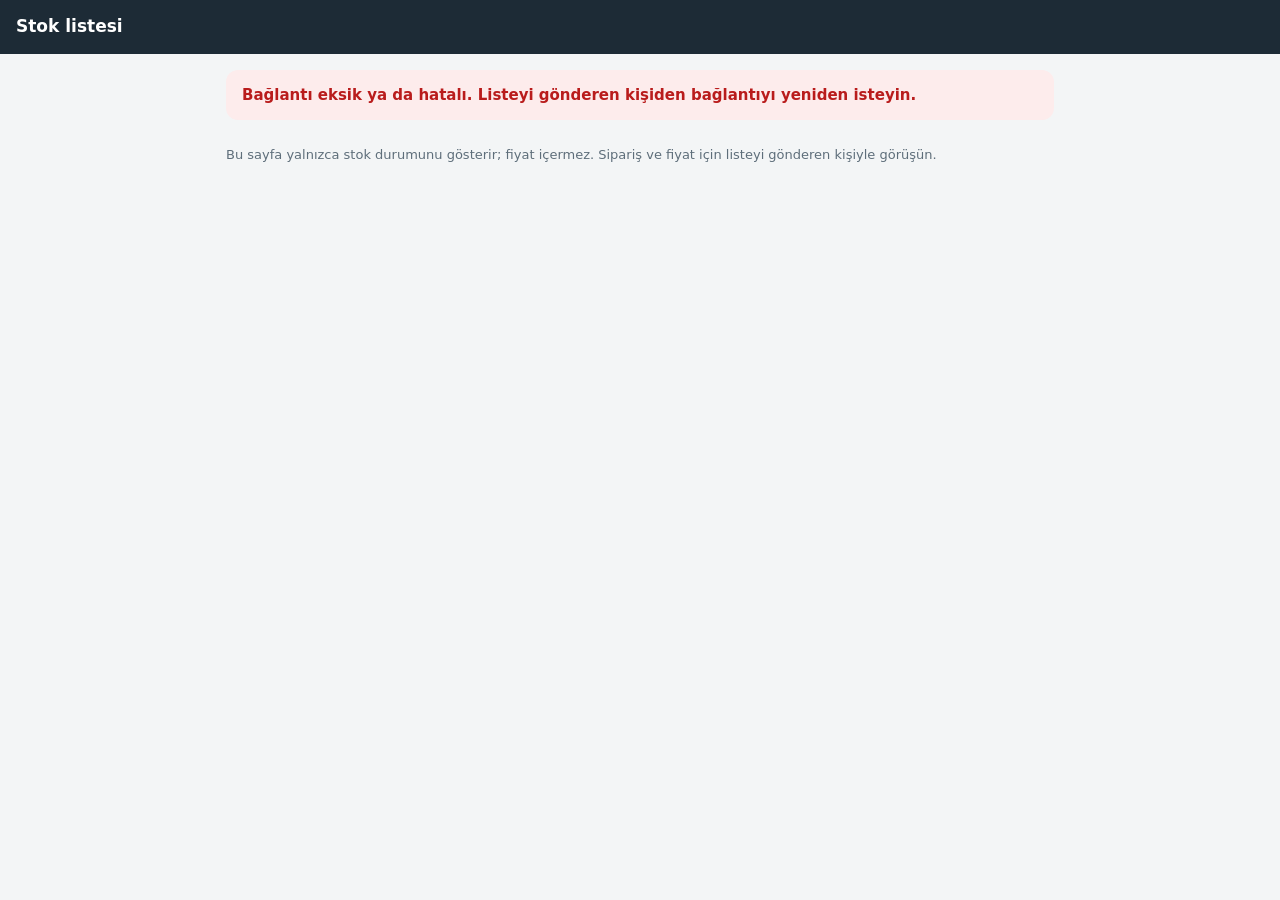
<file: stok.html>
<!doctype html>
<html lang="tr">
<head>
<meta charset="utf-8">
<meta name="viewport" content="width=device-width, initial-scale=1">
<meta name="robots" content="noindex, nofollow">
<meta name="referrer" content="no-referrer">
<title>Stok listesi</title>
<style>
  :root { --ink: #1D2B36; --muted: #5E6E7A; --line: #DCE2E6; --paper: #F3F5F6; --green: #15803D; --amber: #A16207; --red: #B91C1C; }
  * { box-sizing: border-box; }
  body { margin: 0; background: var(--paper); color: var(--ink); font: 15px/1.5 system-ui, -apple-system, "Segoe UI", Roboto, Arial, sans-serif; }
  .bar { background: var(--ink); color: #fff; padding: 14px 16px; }
  .bar b { font-size: 17px; display: block; }
  .bar small { opacity: .75; }
  main { max-width: 860px; margin: 0 auto; padding: 16px; display: flex; flex-direction: column; gap: 12px; }
  .kart { background: #fff; border: 1px solid var(--line); border-radius: 14px; padding: 12px 14px; }
  input { width: 100%; font: inherit; border: 1px solid var(--line); border-radius: 10px; padding: 10px 12px; }
  table { width: 100%; border-collapse: collapse; }
  th, td { text-align: left; padding: 8px 6px; border-bottom: 1px solid var(--line); vertical-align: top; }
  th { font-size: 12px; color: var(--muted); text-transform: uppercase; letter-spacing: .4px; }
  td.r, th.r { text-align: right; white-space: nowrap; }
  .mono { font-family: ui-monospace, Menlo, Consolas, monospace; font-size: 13px; }
  .var { color: var(--green); font-weight: 700; } .az { color: var(--amber); font-weight: 700; }
  .durum { border-radius: 12px; padding: 14px 16px; font-weight: 600; background: #FDECEC; color: var(--red); }
  .hint { color: var(--muted); font-size: 13px; }
  [hidden] { display: none !important; }
</style>
</head>
<body>
<div class="bar"><b id="gonderen">Stok listesi</b><small id="alt">Yükleniyor…</small></div>
<main>
  <div id="mesaj" class="durum" hidden></div>
  <section class="kart" id="liste" hidden>
    <input type="search" id="ara" placeholder="Ürün kodu ya da adı ara" aria-label="Ürün ara" autocomplete="off">
    <p class="hint" id="ozet"></p>
    <table><thead><tr><th>Kod</th><th>Ürün</th><th class="r" id="mBaslik">Miktar</th></tr></thead><tbody id="tb"></tbody></table>
  </section>
  <p class="hint">Bu sayfa yalnızca stok durumunu gösterir; fiyat içermez. Sipariş ve fiyat için listeyi gönderen kişiyle görüşün.</p>
</main>
<script>
(() => {
  const $ = id => document.getElementById(id);
  const h = new URLSearchParams(location.hash.slice(1));
  const anahtar = h.get('a'), ref = h.get('p'), key = h.get('k');
  const esc = s => String(s ?? '').replace(/[&<>"']/g, c => ({ '&': '&amp;', '<': '&lt;', '>': '&gt;', '"': '&quot;', "'": '&#39;' }[c]));
  const tarih = d => d ? new Date(String(d).length === 10 ? d + 'T00:00' : d).toLocaleDateString('tr-TR', { day: 'numeric', month: 'long', year: 'numeric' }) : '';
  const sayi = v => new Intl.NumberFormat('tr-TR', { maximumFractionDigits: 2 }).format(+v || 0);
  const fold = s => String(s || '').toLocaleLowerCase('tr').normalize('NFD').replace(/[̀-ͯ]/g, '').replace(/ı/g, 'i');
  const mesaj = m => { const e = $('mesaj'); e.textContent = m; e.hidden = false; $('alt').textContent = ''; };
  if (!anahtar || !/^[a-z0-9]{1,40}$/i.test(ref || '') || !key) return mesaj('Bağlantı eksik ya da hatalı. Listeyi gönderen kişiden bağlantıyı yeniden isteyin.');
  fetch(`https://${ref}.supabase.co/rest/v1/rpc/stok_paylasim_goster`, { method: 'POST', headers: { apikey: key, Authorization: 'Bearer ' + key, 'Content-Type': 'application/json' }, body: JSON.stringify({ p_anahtar: anahtar }) })
    .then(async r => { const j = await r.json().catch(() => null); if (!r.ok) throw new Error(j?.message || 'Sunucuya ulaşılamadı.'); return j; })
    .then(d => {
      if (!d || d.hata) return mesaj(d?.hata === 'iptal' ? 'Bu stok bağlantısı iptal edilmiş.' : d?.hata === 'sure' ? `Bu bağlantının süresi ${tarih(d.son_tarih)} tarihinde doldu. ${d.gonderen || 'Gönderen firma'} ile görüşün.` : 'Bağlantı geçersiz. Listeyi gönderen kişiden yeniden isteyin.');
      document.title = d.baslik || 'Stok listesi';
      $('gonderen').textContent = d.baslik || 'Stok listesi';
      $('alt').textContent = [d.gonderen, 'Güncel: ' + tarih(d.tarih)].filter(Boolean).join(' · ');
      const tam = d.miktar === 'tam'; $('mBaslik').textContent = tam ? 'Miktar' : 'Durum';
      const k = d.kalemler || [];
      const ciz = () => { const q = fold($('ara').value.trim()); const l = k.filter(x => !q || fold([x.kod, x.aciklama].join(' ')).includes(q));
        $('ozet').textContent = `${l.length} ürün stokta`;
        $('tb').innerHTML = l.map(x => `<tr><td class="mono">${esc(x.kod)}</td><td>${esc(x.aciklama || '')}${x.depo ? ` <small class="hint">· ${esc(x.depo)}</small>` : ''}</td><td class="r">${tam ? `${sayi(x.adet)} ${esc(x.birim || '')}` : `<span class="${x.durum === 'Var' ? 'var' : 'az'}">${esc(x.durum)}</span>`}</td></tr>`).join('') || '<tr><td colspan="3" class="hint">Aramaya uyan ürün yok.</td></tr>'; };
      $('ara').oninput = ciz; ciz(); $('liste').hidden = false;
    }).catch(e => mesaj('Liste yüklenemedi: ' + e.message + ' İnternet bağlantınızı kontrol edip sayfayı yenileyin.'));
})();
</script>
</body>
</html>
</file>
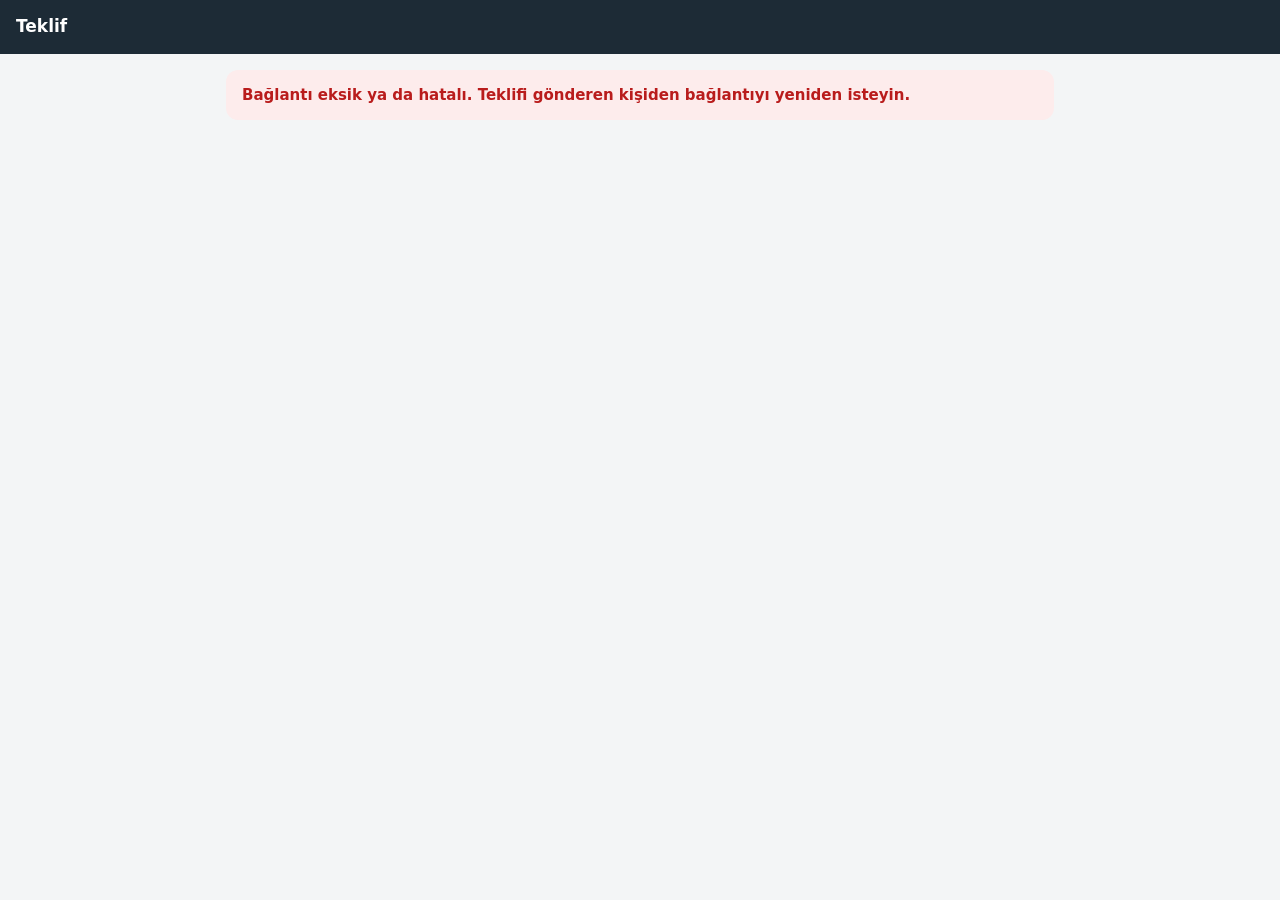
<file: teklif.html>
<!doctype html>
<html lang="tr">
<head>
<meta charset="utf-8">
<meta name="viewport" content="width=device-width, initial-scale=1">
<meta name="robots" content="noindex, nofollow">
<meta name="referrer" content="no-referrer">
<title>Teklif</title>
<style>
  :root { --ink: #1D2B36; --muted: #5E6E7A; --line: #DCE2E6; --paper: #F3F5F6; --lumen: #F5B800; --green: #15803D; --red: #B91C1C; }
  * { box-sizing: border-box; }
  body { margin: 0; background: var(--paper); color: var(--ink); font: 15px/1.5 system-ui, -apple-system, "Segoe UI", Roboto, Arial, sans-serif; }
  .bar { background: var(--ink); color: #fff; padding: 14px 16px; }
  .bar b { font-size: 17px; display: block; }
  .bar small { opacity: .75; }
  main { max-width: 860px; margin: 0 auto; padding: 16px; display: flex; flex-direction: column; gap: 14px; }
  .kart { background: #fff; border: 1px solid var(--line); border-radius: 14px; padding: 16px; }
  .ozet { display: grid; grid-template-columns: repeat(auto-fit, minmax(150px, 1fr)); gap: 10px; }
  .ozet div small { display: block; color: var(--muted); font-size: 12px; text-transform: uppercase; letter-spacing: .4px; }
  .ozet div b { font-size: 16px; }
  .toplam b { font-size: 22px !important; }
  iframe { width: 100%; border: 0; border-radius: 10px; background: #fff; min-height: 70vh; display: block; }
  .btns { display: flex; gap: 10px; flex-wrap: wrap; }
  button { font: inherit; font-weight: 700; border-radius: 10px; padding: 12px 18px; border: 1px solid var(--line); background: #fff; color: var(--ink); cursor: pointer; }
  button.onay { background: var(--green); border-color: var(--green); color: #fff; }
  button:disabled { opacity: .55; cursor: default; }
  label { display: block; font-weight: 600; font-size: 14px; margin: 10px 0 4px; }
  input, textarea { width: 100%; font: inherit; border: 1px solid var(--line); border-radius: 10px; padding: 10px 12px; }
  textarea { min-height: 90px; }
  .durum { border-radius: 12px; padding: 14px 16px; font-weight: 600; }
  .durum.yesil { background: #E7F6EC; color: var(--green); }
  .durum.sari { background: #FFF4D1; color: #7A5600; }
  .durum.kirmizi { background: #FDECEC; color: var(--red); }
  .hint { color: var(--muted); font-size: 13px; }
  [hidden] { display: none !important; }
  @media print { .bar, .kart:not(.belge), .btns, .durum { display: none !important; } main { padding: 0; } .belge { border: 0; padding: 0; } }
  .secenek { border: 1px solid var(--line, #DCE2E6); border-radius: 12px; padding: 8px 12px; margin: 0 0 12px; } .secenek legend { font-weight: 600; padding: 0 4px; }
  .secenek .sec { display: flex; gap: 10px; align-items: center; padding: 8px 0; font-weight: 400; } .secenek input { width: auto; }
</style>
</head>
<body>
<div class="bar"><b id="gonderen">Teklif</b><small id="alt">Yükleniyor…</small></div>
<main>
  <div id="mesaj" class="durum" hidden></div>
  <section class="kart" id="ozetKart" hidden>
    <div class="ozet">
      <div><small>Teklif no</small><b id="no"></b></div>
      <div><small>Proje</small><b id="proje"></b></div>
      <div><small>Geçerlilik</small><b id="gec"></b></div>
      <div class="toplam"><small>Genel toplam (KDV dahil)</small><b id="toplam"></b></div>
    </div>
  </section>
  <section class="kart" id="yanitKart" hidden>
    <div class="btns">
      <button type="button" class="onay" id="bOnay">Onaylıyorum</button>
      <button type="button" id="bRevize">Revize istiyorum</button>
      <button type="button" id="bPdf">PDF indir / yazdır</button>
    </div>
    <fieldset id="secenekKutu" class="secenek" hidden><legend>Hangi seçeneği onaylıyorsunuz?</legend><div id="secenekler"></div></fieldset>
    <form id="form" hidden>
      <label for="ad">Adınız soyadınız</label><input id="ad" autocomplete="name" maxlength="120">
      <label for="not" id="notEtiket">Notunuz (isteğe bağlı)</label><textarea id="not" maxlength="2000"></textarea>
      <div class="btns" style="margin-top:12px"><button type="submit" class="onay" id="gonder">Gönder</button><button type="button" id="vazgec">Vazgeç</button></div>
    </form>
    <p class="hint">Yanıtınız teklifi gönderen kişiye iletilir. Bu sayfa yalnızca bu teklifi gösterir.</p>
  </section>
  <section class="kart belge" id="belgeKart" hidden><iframe id="belge" title="Teklif belgesi" sandbox="allow-same-origin allow-modals"></iframe></section>
</main>
<script>
(() => {
  const $ = id => document.getElementById(id);
  const h = new URLSearchParams(location.hash.slice(1));
  const anahtar = h.get('a'), ref = h.get('p'), key = h.get('k');
  const PB = { USD: '$', EUR: '€', TRY: '₺' };
  const para = (v, pb) => new Intl.NumberFormat('tr-TR', { minimumFractionDigits: 2, maximumFractionDigits: 2 }).format(+v || 0) + ' ' + (PB[pb] || pb || '');
  const tarih = d => d ? new Date(d + (String(d).length === 10 ? 'T00:00' : '')).toLocaleDateString('tr-TR', { day: 'numeric', month: 'long', year: 'numeric' }) : '—';
  const mesaj = (m, s) => { const e = $('mesaj'); e.textContent = m; e.className = 'durum ' + s; e.hidden = false; };
  if (!anahtar || !/^[a-z0-9]{1,40}$/i.test(ref || '') || !key) { $('alt').textContent = ''; return mesaj('Bağlantı eksik ya da hatalı. Teklifi gönderen kişiden bağlantıyı yeniden isteyin.', 'kirmizi'); }
  const rpc = (ad, govde) => fetch(`https://${ref}.supabase.co/rest/v1/rpc/${ad}`, { method: 'POST', headers: { apikey: key, Authorization: 'Bearer ' + key, 'Content-Type': 'application/json' }, body: JSON.stringify(govde) })
    .then(async r => { const j = await r.json().catch(() => null); if (!r.ok) throw new Error(j?.message || 'Sunucuya ulaşılamadı.'); return j; });
  let d = null, tur = null;
  const esc = s => String(s ?? '').replace(/[&<>"']/g, c => ({ '&': '&amp;', '<': '&lt;', '>': '&gt;', '"': '&quot;', "'": '&#39;' }[c]));
  const secilen = () => document.querySelector('input[name=secim]:checked')?.value || null;
  const ciz = () => {
    document.title = `Teklif ${d.teklif_no || ''}`.trim();
    $('gonderen').textContent = d.gonderen || 'Teklif';
    $('alt').textContent = [d.musteri && 'Sayın ' + d.musteri, d.hazirlayan].filter(Boolean).join(' · ');
    $('no').textContent = d.teklif_no || '—'; $('proje').textContent = d.proje || '—';
    $('gec').textContent = tarih(d.gecerlilik || d.son_tarih); $('toplam').textContent = para(d.genel, d.para_birimi);
    $('ozetKart').hidden = false;
    if (Array.isArray(d.secenekler) && d.secenekler.length > 1) {
      $('secenekler').innerHTML = d.secenekler.map(x => `<label class="sec"><input type="radio" name="secim" value="${esc(x.ad)}" ${x.ad === (d.yanit_secim || d.secim) ? 'checked' : ''} ${d.yanit ? 'disabled' : ''}> <span><b>Seçenek ${esc(x.ad)}</b> · ${para(x.genel, d.para_birimi)} <small>(KDV dahil)</small></span></label>`).join('');
      $('secenekKutu').hidden = false;
      const guncelle = () => { const s = d.secenekler.find(x => x.ad === secilen()); if (s) $('toplam').textContent = para(s.genel, d.para_birimi); };
      $('secenekler').onchange = guncelle; guncelle();
    }
    if (d.html) { $('belge').srcdoc = d.html; $('belgeKart').hidden = false; $('belge').onload = () => { try { $('belge').style.height = Math.max(600, $('belge').contentDocument.documentElement.scrollHeight + 20) + 'px'; } catch {} }; }
    if (d.yanit) {
      mesaj(d.yanit === 'Onay' ? `Teklif ${tarih(String(d.yanit_zaman).slice(0, 10))} tarihinde onaylandı${d.yanit_secim ? ' (Seçenek ' + d.yanit_secim + ')' : ''}${d.yanit_ad ? ' (' + d.yanit_ad + ')' : ''}. Teşekkür ederiz.` : `Revize isteğiniz ${tarih(String(d.yanit_zaman).slice(0, 10))} tarihinde iletildi. Yeni teklif size ayrıca gönderilecek.`, d.yanit === 'Onay' ? 'yesil' : 'sari');
      $('yanitKart').hidden = false; $('bOnay').hidden = $('bRevize').hidden = true;
    } else $('yanitKart').hidden = false;
  };
  rpc('teklif_goster', { p_anahtar: anahtar }).then(j => {
    if (!j || j.hata) {
      $('alt').textContent = '';
      return mesaj(j?.hata === 'iptal' ? 'Bu teklif bağlantısı iptal edilmiş. Güncel teklif için gönderen kişiyle görüşün.' : j?.hata === 'sure' ? `Bu teklifin geçerlilik süresi ${tarih(j.son_tarih)} tarihinde doldu. Güncel teklif için ${j.gonderen || 'gönderen firma'} ile görüşün.` : 'Bağlantı geçersiz. Teklifi gönderen kişiden bağlantıyı yeniden isteyin.', 'kirmizi');
    }
    d = j; ciz();
  }).catch(e => { $('alt').textContent = ''; mesaj('Teklif yüklenemedi: ' + e.message + ' İnternet bağlantınızı kontrol edip sayfayı yenileyin.', 'kirmizi'); });
  const formAc = t => { tur = t; $('form').hidden = false; $('notEtiket').textContent = t === 'Onay' ? 'Notunuz (isteğe bağlı)' : 'Neyin değişmesini istiyorsunuz?'; $('gonder').textContent = t === 'Onay' ? 'Onayı gönder' : 'Revize isteğini gönder'; $('gonder').className = t === 'Onay' ? 'onay' : ''; (t === 'Onay' ? $('ad') : $('not')).focus(); };
  $('bOnay').onclick = () => formAc('Onay');
  $('bRevize').onclick = () => formAc('Revize');
  $('vazgec').onclick = () => { $('form').hidden = true; };
  $('bPdf').onclick = () => { try { $('belge').contentWindow.focus(); $('belge').contentWindow.print(); } catch { window.print(); } };
  $('form').onsubmit = async e => {
    e.preventDefault();
    if (tur === 'Revize' && !$('not').value.trim()) return $('not').focus();
    $('gonder').disabled = true;
    try {
      const govde = { p_anahtar: anahtar, p_yanit: tur, p_not: $('not').value, p_ad: $('ad').value };
      if (tur === 'Onay' && d.secenekler?.length > 1) govde.p_secim = secilen();
      const j = await rpc('teklif_yanitla', govde).catch(e => { if (!govde.p_secim) throw e; delete govde.p_secim; govde.p_not = ['Seçilen: Seçenek ' + secilen(), govde.p_not].filter(Boolean).join('\n'); return rpc('teklif_yanitla', govde); });
      if (!j || j.hata) throw new Error(j?.hata === 'yanitlandi' ? 'Bu teklif daha önce yanıtlanmış.' : j?.hata === 'sure' ? 'Teklifin geçerlilik süresi dolmuş.' : 'Yanıt kaydedilemedi.');
      d = { ...d, yanit: tur, yanit_zaman: new Date().toISOString(), yanit_ad: $('ad').value.trim() || null, yanit_secim: j.secim || null };
      $('form').hidden = true; ciz();
    } catch (err) { mesaj(err.message, 'kirmizi'); $('gonder').disabled = false; }
  };
})();
</script>
</body>
</html>
</file>
